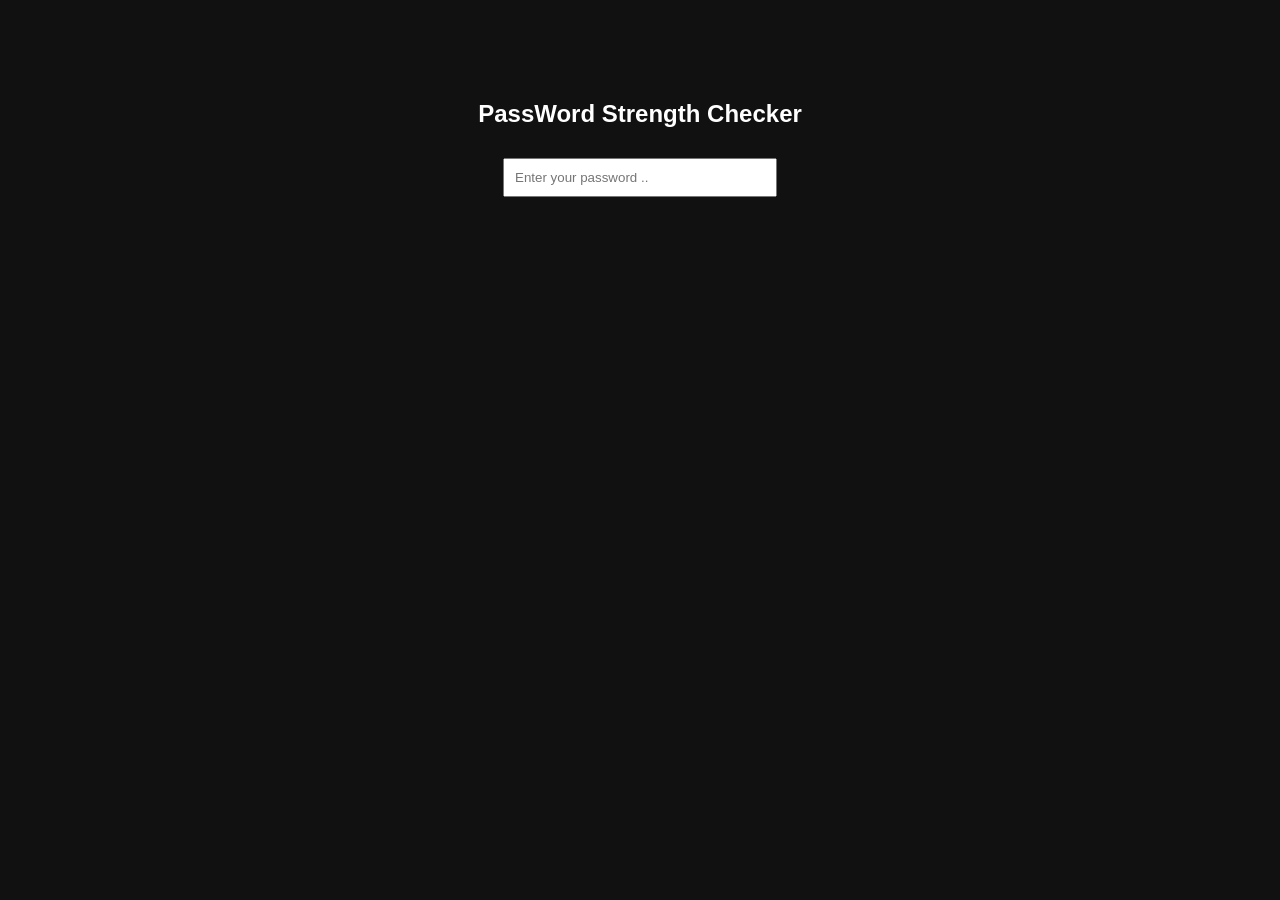
<file: Day10/index.html>
<!DOCTYPE html>
<html lang="en">
<head>
    <meta charset="UTF-8">
    <meta name="viewport" content="width=device-width, initial-scale=1.0">
    <title>PassWord Checker</title>
    <link rel="stylesheet" href="style.css">
</head>
<body>
    <div class="container">
        <h2 class="Sekuya-regular">PassWord Strength Checker</h2>
        <input type="password" id="password" placeholder="Enter your password ..">
        <p id="strength"></p>
        <ul id="feedback"></ul>
    </div>

    <script src="script.js"></script>
</body>
</html>
</file>
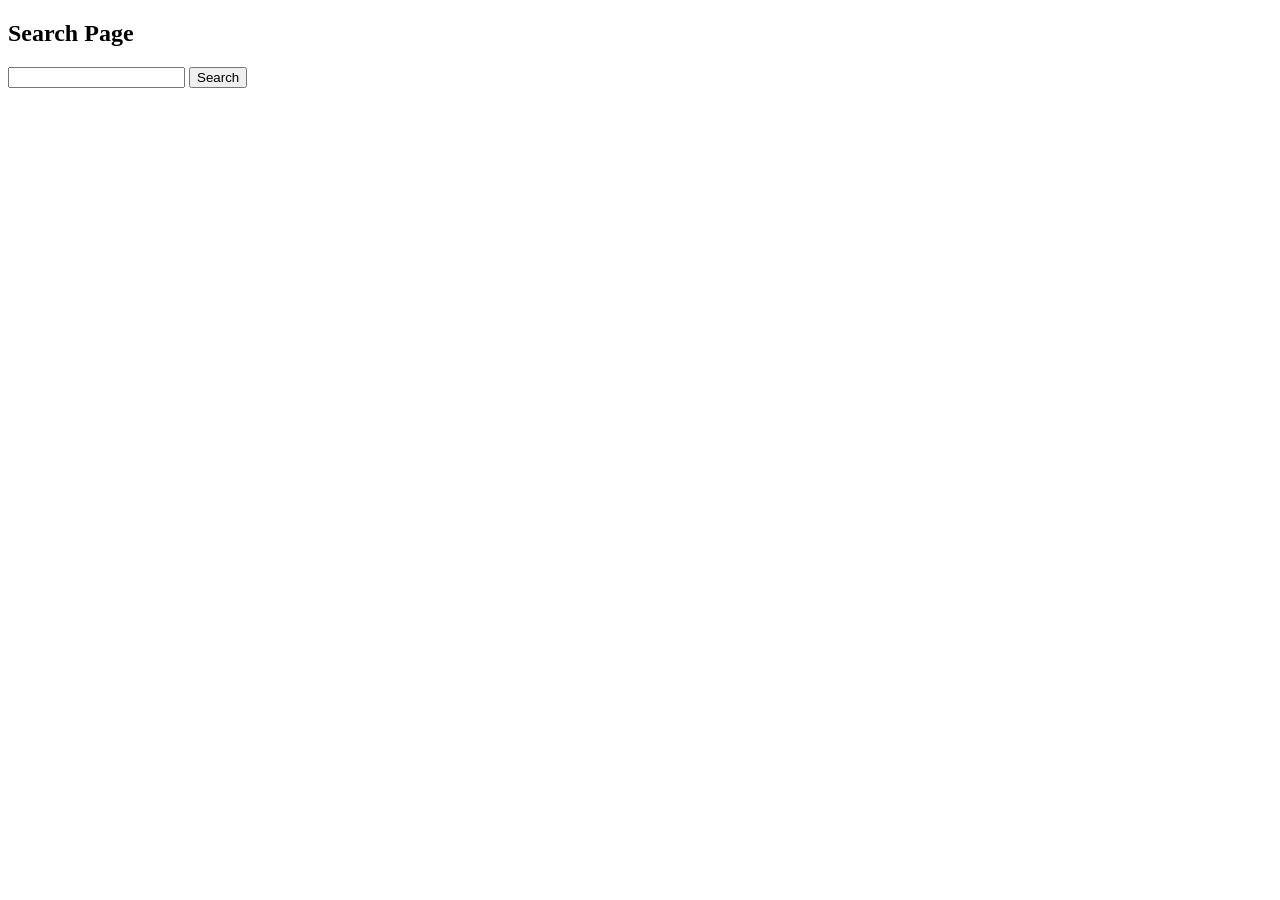
<file: Day18/XSS_Lab/index.html>
<!DOCTYPE html>
<html>
<head>
    <title>XSS Lab</title>
</head>
<body>

<h2>Search Page</h2>

<input type="text" id="input">
<button onclick="display()">Search</button>

<p id="result"></p>

<script>
function display() {
    let userInput = document.getElementById("input").value;

    // intentionally vulnerable
    document.getElementById("result").innerHTML = userInput;
    document.cookie = "user=admin123";
}
</script>

</body>
</html>
</file>
<file: Day10/style.css>
body {
    font-family: Arial;
    background: #111;
    color: white;
    text-align: center;
    margin-top: 100px;
}

input {
    padding: 10px;
    width: 250px;
    margin: 10px;
}

.container {
    max-width: 400px;
    margin: auto;
}
</file>
